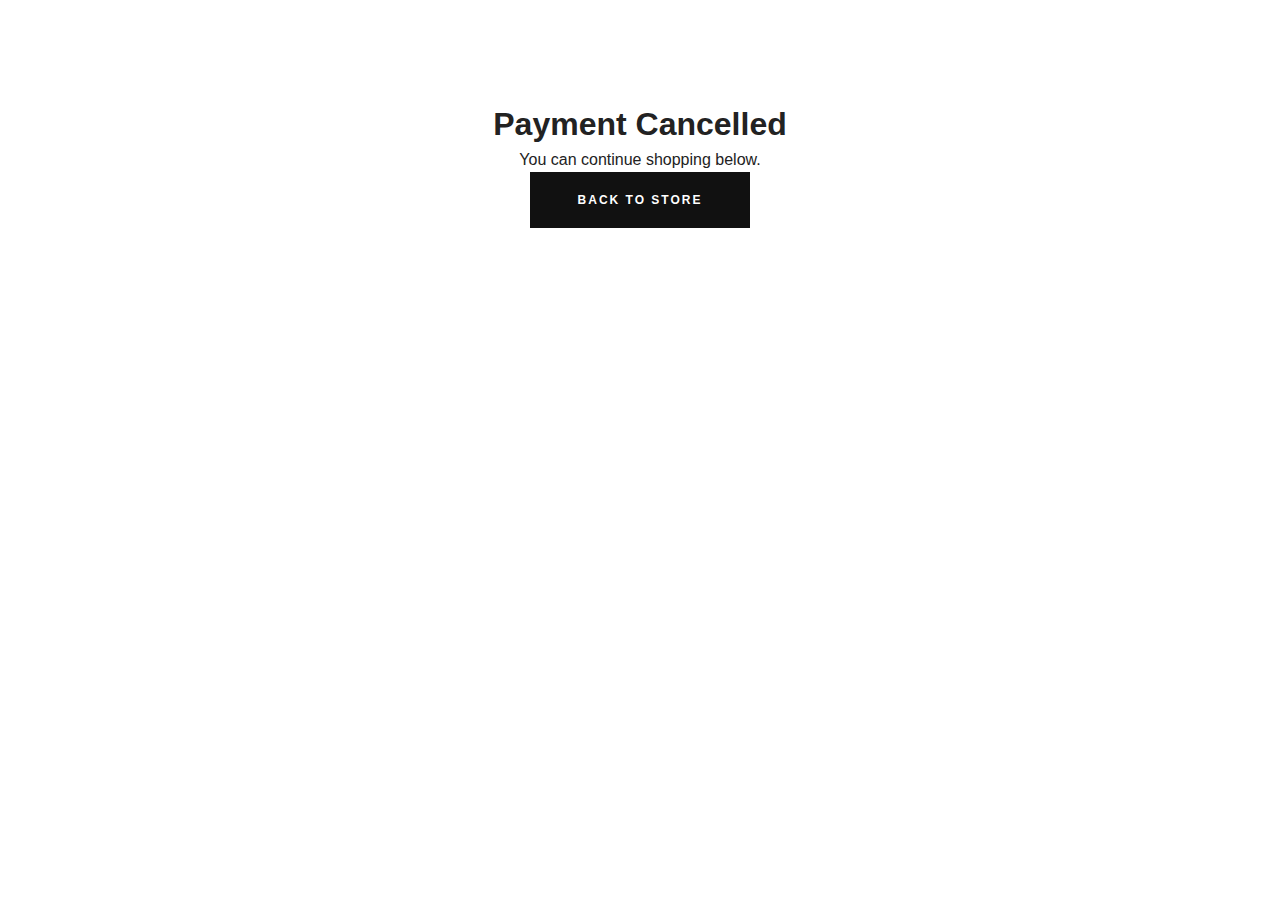
<file: cancel.html>
<!DOCTYPE html>
<html>
<head>
    <title>Payment Cancelled</title>
    <link rel="stylesheet" href="style.css">
</head>
<body style="text-align:center; padding:100px;">
    <h1>Payment Cancelled</h1>
    <p>You can continue shopping below.</p>
    <a href="index.html" class="btn">Back to Store</a>
</body>
</html>
</file>
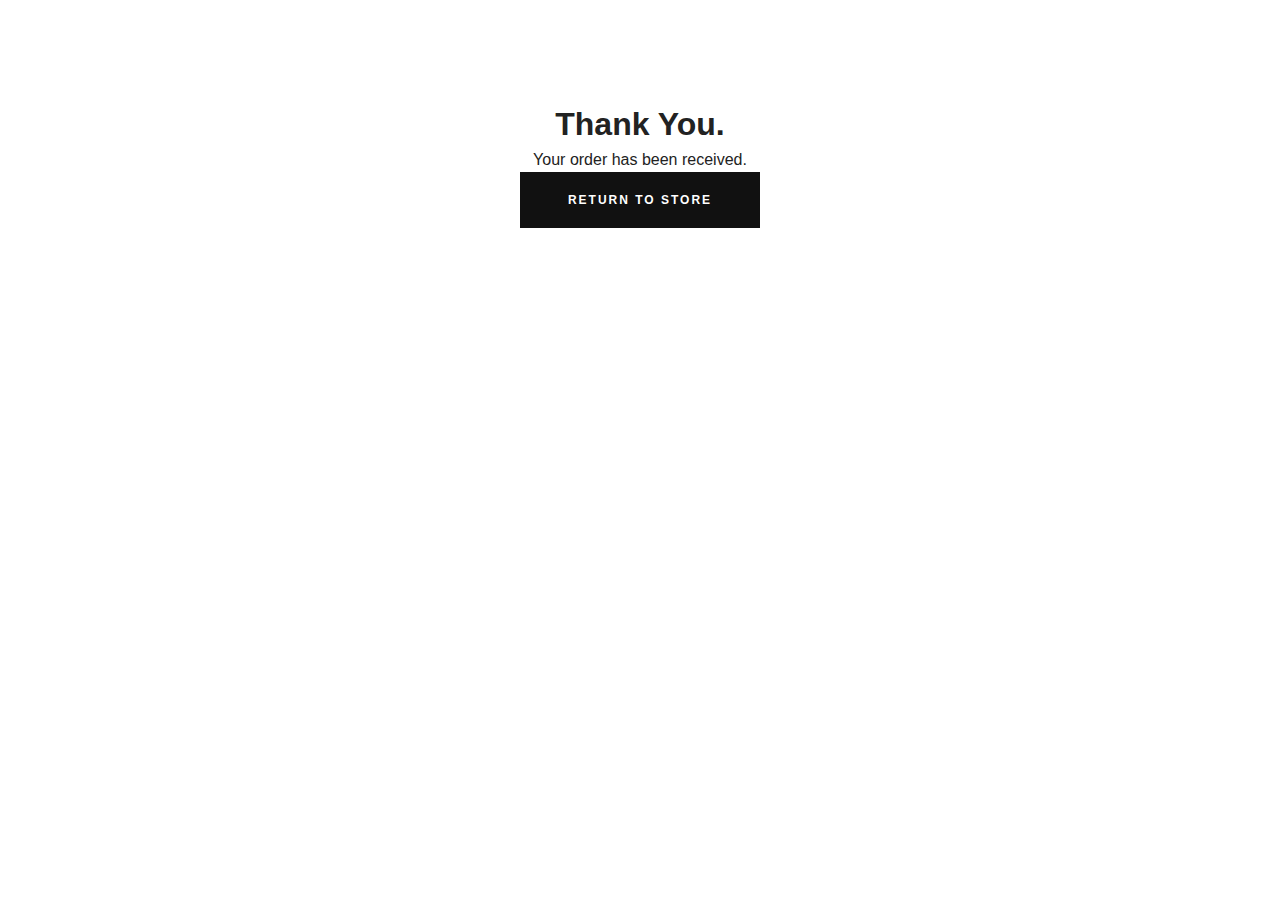
<file: success.html>
<!DOCTYPE html>
<html>
<head>
    <title>Order Successful</title>
    <link rel="stylesheet" href="style.css">
</head>
<body style="text-align:center; padding:100px;">
    <h1>Thank You.</h1>
    <p>Your order has been received.</p>
    <a href="index.html" class="btn">Return to Store</a>
</body>
</html>
</file>
<file: style.css>
/* --- Global Reset & Variables --- */
:root {
    --primary-dark: #111111;
    --accent-gold: #b38e44;
    --bg-light: #ffffff;
    --bg-soft: #fcfcfc;
    --text-main: #222222;
    --text-muted: #888888;
    --border-light: #f0f0f0;
    --white: #ffffff;
    --transition: all 0.4s cubic-bezier(0.165, 0.84, 0.44, 1);
}

* {
    margin: 0;
    padding: 0;
    box-sizing: border-box;
}

body {
    font-family: 'Inter', sans-serif;
    background-color: var(--bg-light);
    color: var(--text-main);
    line-height: 1.5;
    overflow-x: hidden;
    -webkit-font-smoothing: antialiased;
}

/* --- Navigation --- */
nav {
    display: flex;
    justify-content: space-between;
    align-items: center;
    padding: 1.2rem 5%;
    background: rgba(255, 255, 255, 0.9);
    backdrop-filter: blur(10px);
    position: sticky;
    top: 0;
    z-index: 1000;
}

.logo a {
    font-weight: 900;
    letter-spacing: 4px;
    font-size: 1.1rem;
    color: var(--primary-dark);
    text-decoration: none;
    text-transform: uppercase;
}

nav ul {
    display: flex;
    list-style: none;
    gap: 3rem;
}

nav a {
    text-decoration: none;
    color: var(--text-main);
    font-weight: 500;
    font-size: 0.75rem;
    text-transform: uppercase;
    letter-spacing: 1px;
    transition: var(--transition);
}

nav a:hover, nav a.active {
    color: var(--accent-gold);
}

/* --- Hero Section --- */
.hero {
    height: 90vh;
    background: linear-gradient(rgba(0, 0, 0, 0.3), rgba(0, 0, 0, 0.3)), 
                url('01.jpg') center/cover no-repeat;
    display: flex;
    align-items: center;
    justify-content: center;
    text-align: center;
    padding: 0 5%;
    color: var(--white);
}

.hero-content h1 {
    font-size: clamp(2.5rem, 8vw, 5rem);
    font-weight: 900;
    letter-spacing: -2px;
    line-height: 1;
    margin-bottom: 1.5rem;
}

.hero-content p {
    font-size: 1.1rem;
    color: rgba(255, 255, 255, 0.8);
    max-width: 500px;
    margin: 0 auto 2.5rem;
}

/* --- Buttons --- */
.btn {
    display: inline-block;
    padding: 1.2rem 3rem;
    background-color: var(--primary-dark);
    color: var(--white);
    text-decoration: none;
    font-weight: 600;
    text-transform: uppercase;
    font-size: 0.75rem;
    letter-spacing: 2px;
    transition: var(--transition);
    border: none;
    cursor: pointer;
}

.btn:hover {
    background-color: var(--accent-gold);
    transform: translateY(-3px);
}

/* --- Product Grid --- */
.product-grid {
    display: grid;
    grid-template-columns: repeat(auto-fill, minmax(350px, 1fr));
    gap: 1.5rem;
    padding: 5%;
}

.product-card {
    padding: 1.5rem;
    background: #fff;
    transition: var(--transition);
}

.product-card img {
    width: 100%;
    filter: grayscale(20%);
    transition: var(--transition);
}

.product-card:hover img {
    filter: grayscale(0%);
    transform: scale(1.02);
}

/* --- Product Detail Page --- */
.product-container {
    display: grid;
    grid-template-columns: 1fr 450px;
    gap: 5%;
    padding: 5%;
    max-width: 1400px;
    margin: 0 auto;
}

.product-image-large img {
    width: 100%;
    background-color: var(--bg-soft);
}

.product-info-panel {
    position: sticky;
    top: 100px;
}

.verse-highlight {
    color: var(--accent-gold);
    font-size: 0.9rem;
    text-transform: uppercase;
    letter-spacing: 1px;
    margin-bottom: 1rem;
    display: block;
}

.product-price {
    font-size: 1.5rem;
    margin-bottom: 2rem;
    font-weight: 700;
}

.size-buttons {
    display: grid;
    grid-template-columns: repeat(4, 1fr);
    gap: 10px;
    margin-bottom: 2rem;
}

.size-btn {
    aspect-ratio: 1;
    border: 1px solid var(--border-light);
    background: transparent;
    font-size: 0.8rem;
    font-weight: 600;
    cursor: pointer;
    transition: var(--transition);
}

.size-btn.selected {
    background: var(--primary-dark);
    color: var(--white);
    border-color: var(--primary-dark);
}

/* --- Sidebar Cart --- */
.cart-sidebar {
    position: fixed;
    top: 0;
    right: -450px; 
    width: 450px;
    height: 100%;
    background: var(--white);
    z-index: 2000;
    transition: transform 0.5s cubic-bezier(0.77, 0, 0.175, 1);
    display: flex;
    flex-direction: column;
    padding: 2.5rem;
    box-shadow: -10px 0 30px rgba(0,0,0,0.05);
}

.cart-sidebar.active {
    transform: translateX(-450px);
}

.cart-item {
    display: grid;
    grid-template-columns: 80px 1fr auto;
    gap: 1.5rem;
    padding: 1.5rem 0;
    border-bottom: 1px solid var(--border-light);
}

.cart-item img {
    width: 80px;
    height: 80px;
    object-fit: cover;
}

.cart-item-price {
    color: var(--accent-gold);
    font-weight: 600;
}

.remove-item {
    background: none;
    border: none;
    font-size: 1.5rem;
    color: #ccc;
    cursor: pointer;
    align-self: flex-start;
}

.remove-item:hover { color: var(--primary-dark); }

/* --- Story Page --- */
.story-section {
    max-width: 900px;
    margin: 8rem auto;
    padding: 0 5%;
}

.story-lead {
    font-size: 1.8rem;
    font-weight: 500;
    line-height: 1.4;
    margin-bottom: 2.5rem;
    color: var(--primary-dark);
}

.story-section h1 {
    font-size: 3.5rem;
    margin-bottom: 2rem;
    position: relative;
    padding-bottom: 1.5rem;
}

.story-section h1::after {
    content: '';
    position: absolute;
    bottom: 0; left: 0;
    width: 60px; height: 2px;
    background: var(--accent-gold);
}

.story-image-container {
    margin: 4rem 0;
    overflow: hidden;
}

.story-image {
    width: 100%;
    filter: grayscale(100%);
    transition: var(--transition);
}

.story-image:hover {
    filter: grayscale(0%);
    transform: scale(1.02);
}

/* --- Responsive Media Queries --- */
@media (max-width: 1024px) {
    .product-container { grid-template-columns: 1fr; }
    .product-info-panel { position: static; }
}

@media (max-width: 768px) {
    nav ul { display: none; }
    
    .hero { height: 70vh; }
    .hero-content h1 { font-size: 2.8rem; }

    .product-grid { grid-template-columns: 1fr; }
    
    .cart-sidebar { width: 100%; right: -100%; }
    .cart-sidebar.active { transform: translateX(-100%); }

    .story-section { text-align: center; margin: 4rem auto; }
    .story-section h1::after { left: 50%; transform: translateX(-50%); }
    .story-lead { font-size: 1.3rem; }

    .btn { width: 100%; }
}





/* --- Story Page Gallery Layout --- */
.story-container {
    display: grid;
    grid-template-columns: 1fr 1.2fr; /* Asymmetrical split */
    gap: 80px;
    max-width: 1400px;
    margin: 100px auto;
    padding: 0 5%;
    align-items: start;
}

.story-header-side {
    position: sticky;
    top: 150px; /* Keeps the title fixed while text scrolls */
}

.brand-subtext {
    font-size: 0.75rem;
    letter-spacing: 3px;
    text-transform: uppercase;
    color: var(--accent-gold);
    font-weight: 700;
    margin-bottom: 1rem;
    display: block;
}

.story-title {
    font-size: 4.5rem;
    font-weight: 900;
    line-height: 0.9;
    letter-spacing: -3px;
    text-transform: uppercase;
}

.story-body-side {
    display: flex;
    flex-direction: column;
    gap: 80px;
}

.emphasized-text {
    font-size: 1.8rem;
    line-height: 1.3;
    color: var(--primary-dark);
    margin-bottom: 2rem;
    font-weight: 500;
}

.story-block p {
    font-size: 1.1rem;
    color: var(--text-muted);
    line-height: 1.8;
    margin-bottom: 1.5rem;
}

.minimal-image-frame {
    background: var(--bg-soft);
    padding: 30px; /* Creating a border/frame effect */
    margin-bottom: 2.5rem;
}

.minimal-image-frame img {
    width: 100%;
    display: block;
    filter: grayscale(100%);
    transition: var(--transition);
}

.minimal-image-frame:hover img {
    filter: grayscale(0%);
}

.closing-statement {
    font-weight: 700;
    color: var(--primary-dark) !important;
    text-transform: uppercase;
    letter-spacing: 2px;
    margin-top: 3rem;
}

/* --- Footer --- */
footer {
    padding: 5rem 5%;
    border-top: 1px solid var(--border-light);
    text-align: center;
    background: var(--bg-soft);
}

.footer-links {
    margin-top: 1.5rem;
    display: flex;
    justify-content: center;
    gap: 2rem;
}

.footer-links a {
    text-decoration: none;
    color: var(--text-muted);
    font-size: 0.8rem;
    text-transform: uppercase;
    letter-spacing: 1px;
}

/* --- Mobile Story Adjustment --- */
@media (max-width: 1024px) {
    .story-container {
        grid-template-columns: 1fr;
        gap: 50px;
        margin: 60px auto;
        text-align: center;
    }

    .story-header-side {
        position: static;
    }

    .story-title {
        font-size: 3rem;
    }

    .story-body-side {
        gap: 40px;
    }

    .emphasized-text {
        font-size: 1.4rem;
    }
}


/* --- Desktop: Hide the Menu button --- */
.menu-btn {
    display: none;
    text-decoration: none;
    color: var(--text-main);
    font-size: 0.75rem;
    font-weight: 700;
    text-transform: uppercase;
    letter-spacing: 1px;
}

/* --- Mobile Fixes --- */
@media (max-width: 768px) {
    /* Show the Menu button on mobile */
    .menu-btn {
        display: block;
        margin-right: 1.5rem;
    }

    /* Hide the long list of links by default */
    nav ul {
        display: none; 
        flex-direction: column;
        position: absolute;
        top: 100%;
        left: 0;
        width: 100%;
        background: var(--white);
        padding: 2rem;
        border-bottom: 1px solid var(--border-light);
        gap: 1.5rem;
        text-align: center;
    }

    /* When we click 'Menu', this class will show the links */
    nav ul.show {
        display: flex;
    }

    .nav-controls {
        display: flex;
        align-items: center;
    }
}




/* --- Navigation Layout --- */
.nav-right {
    display: flex;
    align-items: center;
    gap: 2rem;
}

/* --- Mobile Menu Overlay Logic --- */
.mobile-menu-overlay {
    position: fixed;
    top: 0;
    left: 0;
    width: 100%;
    height: 100%;
    background: var(--white);
    z-index: 3000;
    display: flex;
    flex-direction: column;
    justify-content: center;
    align-items: center;
    transition: var(--transition);
    /* Hidden state */
    opacity: 0;
    visibility: hidden;
    transform: translateY(-20px);
}

.mobile-menu-overlay.active {
    opacity: 1;
    visibility: visible;
    transform: translateY(0);
}

.mobile-nav-links {
    list-style: none;
    text-align: center;
}

.mobile-nav-links li {
    margin: 1.5rem 0;
}

.mobile-nav-links a {
    font-size: 2rem;
    font-weight: 900;
    text-decoration: none;
    color: var(--primary-dark);
    text-transform: uppercase;
}

.close-menu {
    position: absolute;
    top: 2rem;
    right: 5%;
    font-size: 2.5rem;
    cursor: pointer;
}

/* --- Responsive Display Logic --- */
@media (max-width: 768px) {
    .desktop-links {
        display: none; /* Hide the long list of links */
    }

    .menu-btn {
        display: block; /* Show the word 'Menu' */
        text-decoration: none;
        color: var(--text-main);
        font-weight: 700;
        font-size: 0.75rem;
        text-transform: uppercase;
        letter-spacing: 1px;
    }
}

@media (min-width: 769px) {
    .menu-btn {
        display: none; /* Hide 'Menu' on PC */
    }
}

/* --- Quantity Controls --- */
.qty-controls {
    display: flex;
    align-items: center;
    gap: 15px;
    margin: 10px 0;
}

.qty-controls button {
    background: none;
    border: 1px solid var(--border-light);
    width: 28px;
    height: 28px;
    display: flex;
    align-items: center;
    justify-content: center;
    cursor: pointer;
    font-size: 1rem;
    color: var(--text-main);
    transition: var(--transition);
}

.qty-controls button:hover {
    background: var(--primary-dark);
    color: var(--white);
    border-color: var(--primary-dark);
}

.qty-controls span {
    font-size: 0.9rem;
    font-weight: 600;
    min-width: 20px;
    text-align: center;
}

.item-specs {
    font-size: 0.75rem;
    color: var(--text-muted);
    text-transform: uppercase;
    letter-spacing: 1px;
}






/* Newsletter Modal Styles */
.newsletter-overlay {
    position: fixed;
    top: 0;
    left: 0;
    width: 100%;
    height: 100%;
    background: rgba(0, 0, 0, 0.6); /* Dimmed background */
    backdrop-filter: blur(5px); /* Modern blur effect */
    display: none; 
    justify-content: center;
    align-items: center;
    z-index: 9999; /* Ensure it's above everything */
    opacity: 0;
    transition: opacity 0.4s ease;
}

.newsletter-overlay.active {
    display: flex;
    opacity: 1;
}

.newsletter-modal {
    background: #fff;
    padding: 50px 40px;
    width: 90%;
    max-width: 450px;
    border-radius: 0; /* Sharp edges for a modern brand look */
    text-align: center;
    position: relative;
    box-shadow: 0 20px 40px rgba(0,0,0,0.2);
    transform: translateY(20px);
    transition: transform 0.4s ease;
}

.newsletter-overlay.active .newsletter-modal {
    transform: translateY(0);
}

.newsletter-modal h2 {
    font-family: 'serif'; /* Or your brand font */
    font-size: 1.8rem;
    letter-spacing: 2px;
    text-transform: uppercase;
    margin-bottom: 15px;
}

.newsletter-modal p {
    font-size: 1rem;
    color: #555;
    line-height: 1.6;
    margin-bottom: 30px;
}

.newsletter-modal input[type="email"] {
    width: 100%;
    padding: 15px;
    border: 1px solid #000;
    margin-bottom: 20px;
    outline: none;
    font-size: 1rem;
    text-align: center;
}

.newsletter-modal .btn {
    width: 100%;
    padding: 15px;
    background: #000;
    color: #fff;
    border: none;
    text-transform: uppercase;
    letter-spacing: 2px;
    cursor: pointer;
    transition: background 0.3s;
}

.newsletter-modal .btn:hover {
    background: #333;
}

.close-modal {
    position: absolute;
    top: 15px;
    right: 20px;
    font-size: 28px;
    background: none;
    border: none;
    cursor: pointer;
    color: #000;
}
</file>
